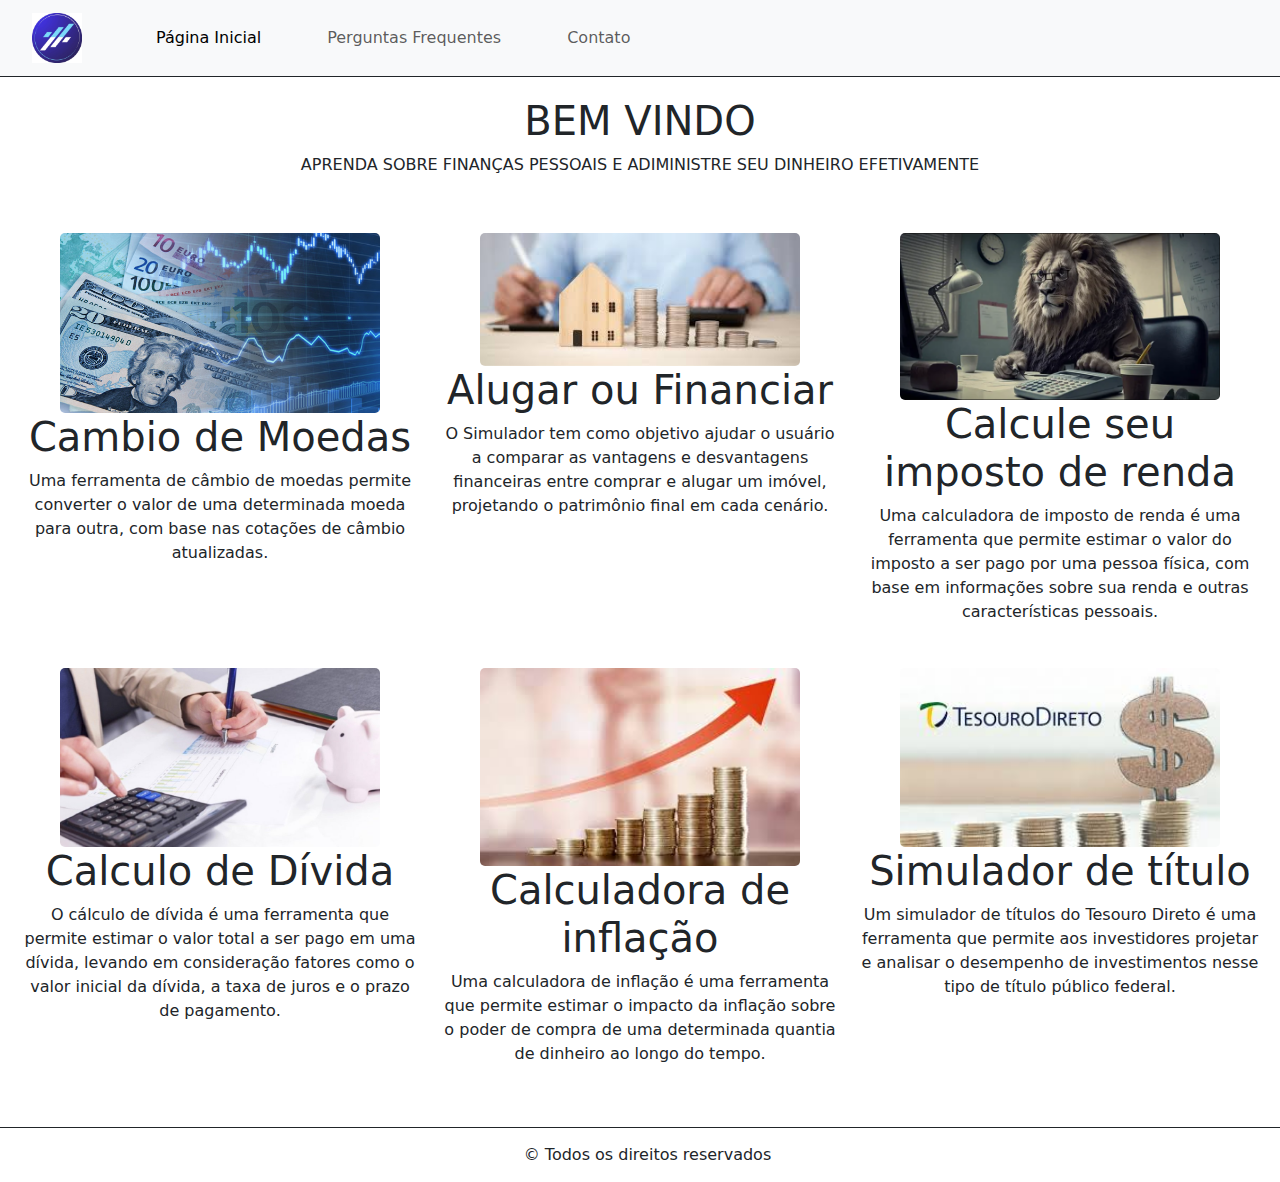
<file: index.html>
<!DOCTYPE html>
<html lang="pt-BR">
<head>
    <meta charset="UTF-8">
    <meta name="viewport" content="width=device-width, initial-scale=1.0">
    <title>Capital Certo</title>
    <link rel="stylesheet" href="/codigo/Index/index.css">
    <link href="https://cdn.jsdelivr.net/npm/bootstrap@5.3.3/dist/css/bootstrap.min.css" rel="stylesheet"
    integrity="sha384-QWTKZyjpPEjISv5WaRU9OFeRpok6YctnYmDr5pNlyT2bRjXh0JMhjY6hW+ALEwIH" crossorigin="anonymous">
  <script src="https://cdn.jsdelivr.net/npm/bootstrap@5.3.3/dist/js/bootstrap.bundle.min.js"
    integrity="sha384-YvpcrYf0tY3lHB60NNkmXc5s9fDVZLESaAA55NDzOxhy9GkcIdslK1eN7N6jIeHz"
    crossorigin="anonymous"></script>
</head>
<body>
    <header>
        <nav class="navbar navbar-expand-lg navbar-light bg-light bb-1">
          <div class="container-fluid">
            <a class="navbar-brand" href="/codigo/Index/index.html"><img src="/codigo/calculadoraTitulo/logo.png" alt="Capital certo"></a>
            <button class="navbar-toggler" type="button" data-bs-toggle="collapse" data-bs-target="#navbarNav"
              aria-controls="navbarNav" aria-expanded="false" aria-label="Toggle navigation">
              <span class="navbar-toggler-icon"></span>
            </button>
            <div class="collapse navbar-collapse" id="navbarNav">
              <ul class="navbar-nav">
                <li class="nav-item">
                  <a class="nav-link active" aria-current="page" href="#">Página Inicial</a>
                </li>
                <li class="nav-item">
                  <a class="nav-link" href="#">Perguntas Frequentes</a>
                </li>
                <li class="nav-item">
                  <a class="nav-link" href="#">Contato</a>
                </li>
              </ul>
            </div>
          </div>
        </nav>
      </header>
    <main>
        <section class="intro">
            <h1>BEM VINDO</h1>
            <p>APRENDA SOBRE FINANÇAS PESSOAIS E ADIMINISTRE SEU DINHEIRO EFETIVAMENTE</p>
        </section>
        <section class="content-grid">
            <div class="grid-item">
                <a href="/codigo/Cambio/cambio.html">
                    <img src="/codigo/Index/cambio.jpg" alt="Descrição da imagem 1">
                    <h1>Cambio de Moedas</h1>
                    <p>Uma ferramenta de câmbio de moedas permite converter o valor de uma determinada moeda para outra, com base nas cotações de câmbio atualizadas.</p>
                </a>
            </div>
            <div class="grid-item">
                <a href="/codigo/AlugarxCompar/alugaroucomprar.html">
                    <img src="/codigo/Index/alugarxfinanciar.jpeg" alt="Descrição da imagem 2">
                    <h1>Alugar ou Financiar</h1>
                    <p>O Simulador tem como objetivo ajudar o usuário a comparar as vantagens e desvantagens financeiras entre comprar e alugar um imóvel, projetando o patrimônio final em cada cenário.</p>
                </a>
            </div>
            <div class="grid-item">
                <a href="/codigo/Imposto de Renda/ImpostoDeRenda.html">
                    <img src="/codigo/Index/imposto.png" alt="Descrição da imagem 3">
                    <h1>Calcule seu imposto de renda</h1>
                    <p>Uma calculadora de imposto de renda é uma ferramenta que permite estimar o valor do imposto a ser pago por uma pessoa física, com base em informações sobre sua renda e outras características pessoais.</p>
                </a>
            </div>
            <div class="grid-item">
                <a href="/codigo/Calculadora de Dívidas/calculadoraDividas.html">
                    <img src="/codigo/Index/divida.jpg" alt="Descrição da imagem 4">
                    <h1>Calculo de Dívida</h1>
                    <p>O cálculo de dívida é uma ferramenta que permite estimar o valor total a ser pago em uma dívida, levando em consideração fatores como o valor inicial da dívida, a taxa de juros e o prazo de pagamento.</p>
                </a>
            </div>
            <div class="grid-item">
                <a href="/codigo/inflacao/inflacao.html">
                    <img src="/codigo/Index/inflacao.jpeg" alt="Descrição da imagem 5">
                    <h1>Calculadora de inflação</h1>
                    <p>Uma calculadora de inflação é uma ferramenta que permite estimar o impacto da inflação sobre o poder de compra de uma determinada quantia de dinheiro ao longo do tempo.</p>

                </a>
            </div>
            <div class="grid-item">
                <a href="/codigo/calculadoraTitulo/calculadoraTitulo.html">
                    <img src="/codigo/Index/titulo.jpeg" alt="Descrição da imagem 6">
                    <h1>Simulador de título</h1>
                    <p>Um simulador de títulos do Tesouro Direto é uma ferramenta que permite aos investidores projetar e analisar o desempenho de investimentos nesse tipo de título público federal.</p>
                </a>
            </div>
        </section>
    </main>
    <footer>
        <div class="footer-container">
            <a href="#"></a>
            <a>&copy Todos os direitos reservados</a>
            <a href="#" class=""><span></span></a>
        </div>
    </footer>
</body>
</html>
</file>
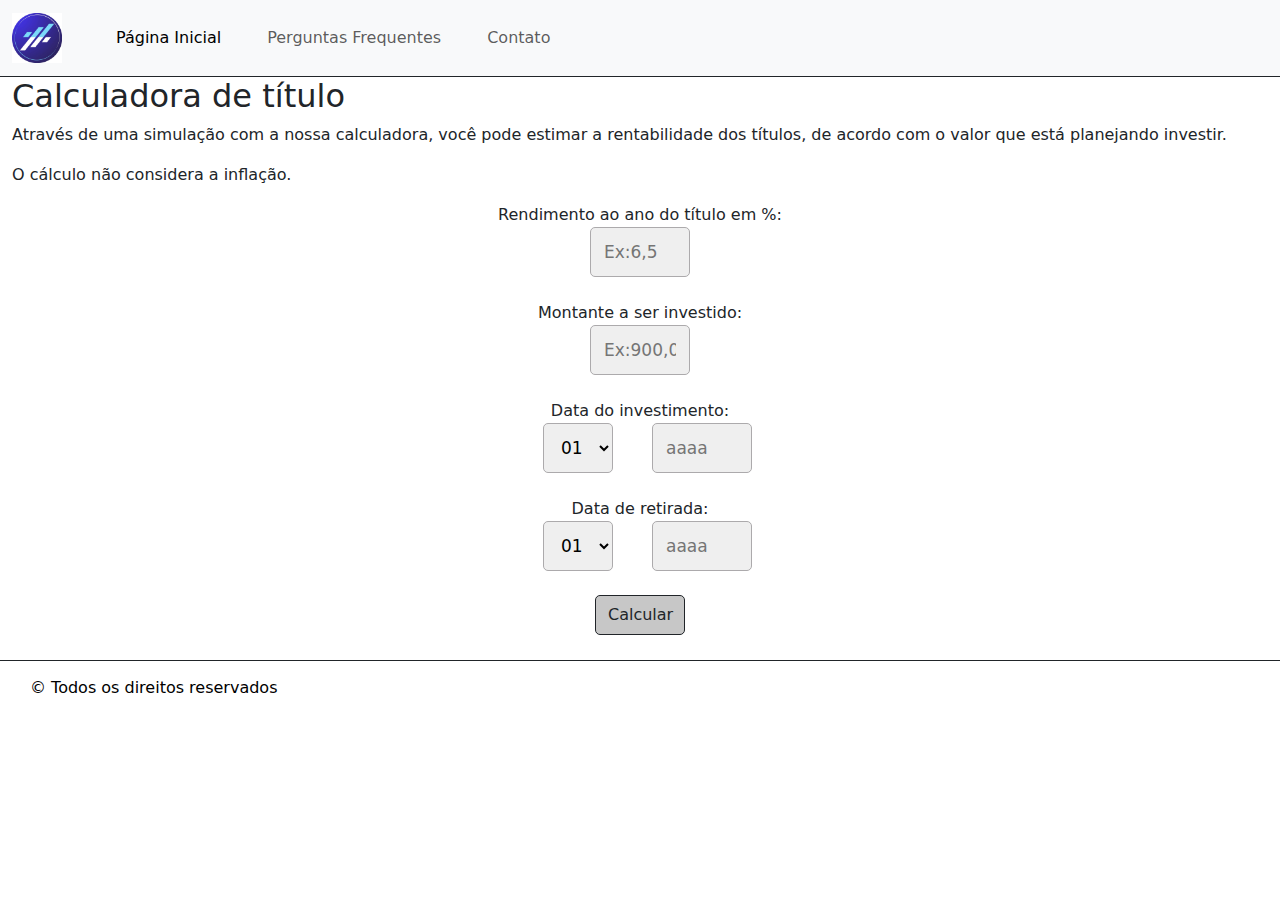
<file: codigo/calculadoraTitulo/calculadoraTitulo.html>
<!DOCTYPE html>
<html>

<head>
  <meta charset="utf-8">
  <meta name="viewport" content="width=device-width">
  <title>Calculadora de título</title>
  <link href="calculadoraTitulo.css" rel="stylesheet" type="text/css" />
  <link href="https://cdn.jsdelivr.net/npm/bootstrap@5.3.3/dist/css/bootstrap.min.css" rel="stylesheet"
    integrity="sha384-QWTKZyjpPEjISv5WaRU9OFeRpok6YctnYmDr5pNlyT2bRjXh0JMhjY6hW+ALEwIH" crossorigin="anonymous">
  <script src="https://cdn.jsdelivr.net/npm/bootstrap@5.3.3/dist/js/bootstrap.bundle.min.js"
    integrity="sha384-YvpcrYf0tY3lHB60NNkmXc5s9fDVZLESaAA55NDzOxhy9GkcIdslK1eN7N6jIeHz"
    crossorigin="anonymous"></script>
</head>

<body>
  <header>
    <nav class="navbar navbar-expand-lg navbar-light bg-light bb-1">
      <div class="container-fluid">
        <a class="navbar-brand" href="#"><img src="logo.png" alt="Capital certo"></a>
        <button class="navbar-toggler" type="button" data-bs-toggle="collapse" data-bs-target="#navbarNav"
          aria-controls="navbarNav" aria-expanded="false" aria-label="Toggle navigation">
          <span class="navbar-toggler-icon"></span>
        </button>
        <div class="collapse navbar-collapse" id="navbarNav">
          <ul class="navbar-nav">
            <li class="nav-item">
              <a class="nav-link active" aria-current="page" href="/Index/index.html">Página Inicial</a>
            </li>
            <li class="nav-item">
              <a class="nav-link" href="#">Perguntas Frequentes</a>
            </li>
            <li class="nav-item">
              <a class="nav-link" href="#">Contato</a>
            </li>
          </ul>
        </div>
      </div>
    </nav>
  </header>
  <main>
    <div class="container-fluid">
      <div class="row">
        <div class="col">
          <h2>Calculadora de título </h2>
          <p>Através de uma simulação com a nossa calculadora, você pode estimar a rentabilidade dos títulos, de acordo com o valor que está planejando investir.</p>
          <p>O cálculo não considera a inflação.</p>
          <form id="formularioTitulo" class="form">
            <label for="rendimento">Rendimento ao ano do título em %:</label>
            <input required id="rendimento" type="text" class="input" pattern="([0-9]{1,3}.)*[0-9]{1,3}(,[0-9]{2})?" placeholder="Ex:6,5" /> <br>
            <label for="montante">Montante a ser investido:</label>
            <input required id="montante" type="text" class="input" pattern="([0-9]{1,3}.)*[0-9]{1,3}(,[0-9]{2})?" placeholder="Ex:900,00" /> <br>
            <label for="datainicio">Data do investimento:</label>
            <div class="row">
              <div class="col-sm-6 col-xs-12 datainicio mb-4">
                <select id="mesinicio" class="input">
                  <option value="01">01</option>
                  <option value="02">02</option>
                  <option value="03">03</option>
                  <option value="04">04</option>
                  <option value="05">05</option>
                  <option value="06">06</option>
                  <option value="07">07</option>
                  <option value="08">08</option>
                  <option value="09">09</option>
                  <option value="10">10</option>
                  <option value="11">11</option>
                  <option value="12">12</option>
                </select>
              </div>
              <div class="col-sm-6 col-xs-12">
                <input required id="anoinicio" type="text" pattern="[0-9]{4}" placeholder="aaaa" class="input" />
              </div>
            </div>
            
            <label for="dataRetirada">Data de retirada:</label>
            <div class="row">
              <div class="col-sm-6 col-xs-12 dataRetirada mb-4">
                <select id="mesRetirada" class="input">
                  <option value="01">01</option>
                  <option value="02">02</option>
                  <option value="03">03</option>
                  <option value="04">04</option>
                  <option value="05">05</option>
                  <option value="06">06</option>
                  <option value="07">07</option>
                  <option value="08">08</option>
                  <option value="09">09</option>
                  <option value="10">10</option>
                  <option value="11">11</option>
                  <option value="12">12</option>
                </select>
              </div>
              <div class="col-sm-6 col-xs-12">
                <input required id="anoRetirada" type="text" pattern="[0-9]{4}" placeholder="aaaa" class="input" />
              </div>
            </div>
            

            <button required id="bntCalcular" name="generate" class="btn">Calcular</button>

            <div id="tela">

            </div>

          </form>
        </div>
      </div>
    </div>
  </main>
  <footer >
    <div class="container-fluid" id="container-footer">
      <a href="#"> &copy Todos os direitos reservados</a>
    </div>
  </footer>
  <script src="calculadoraTitulo.js" ;></script>
</body>

</html>
</file>
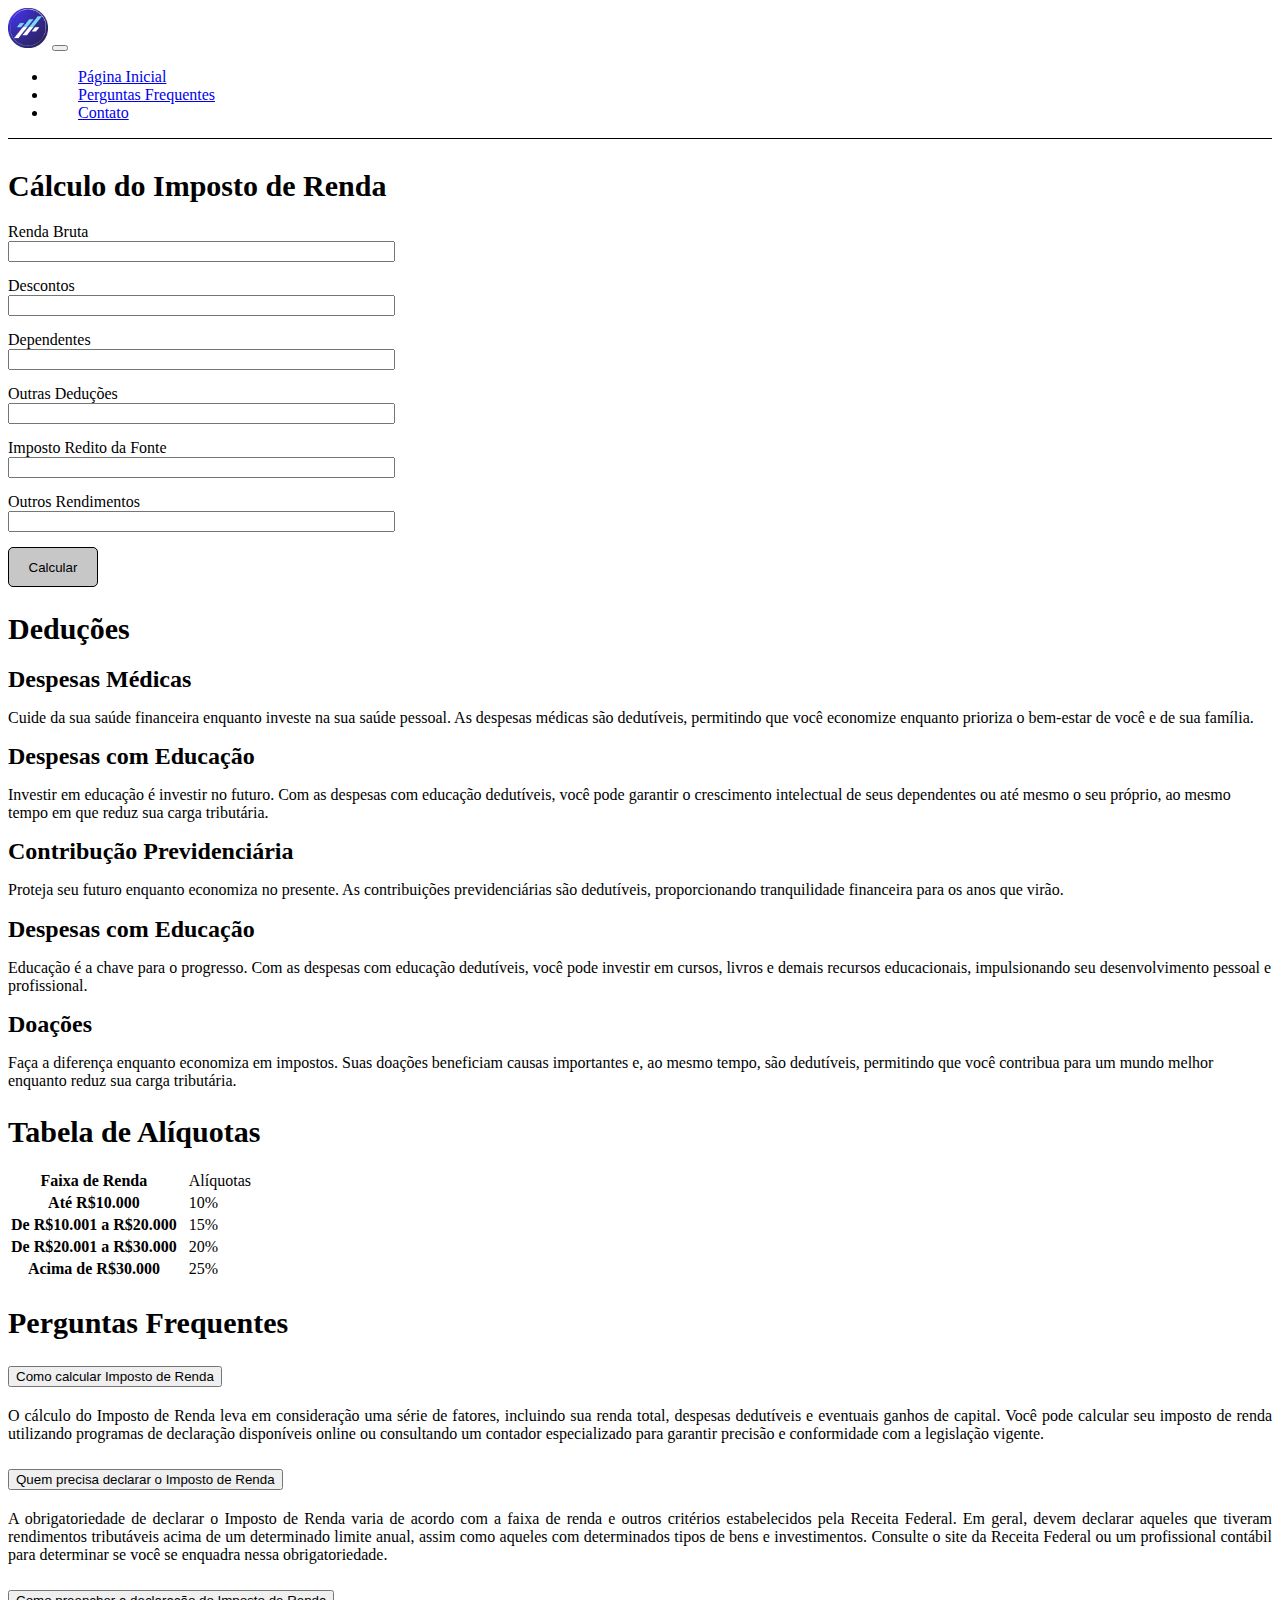
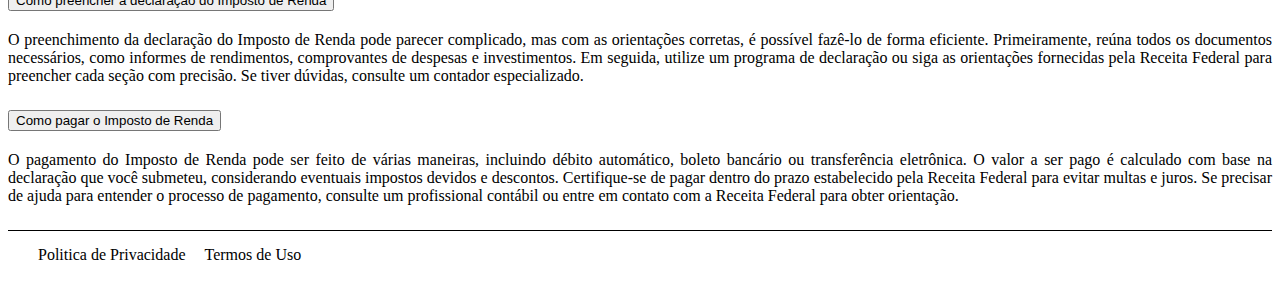
<file: codigo/Imposto de Renda/ImpostoDeRenda.html>
<!doctype html>
<html lang="pt-br">

<head>
  <title>Cálculo do Imposto de Renda</title>
  <!-- Required meta tags -->
  <meta charset="utf-8" />
  <meta name="viewport" content="width=device-width, initial-scale=1, shrink-to-fit=no" />

  <link rel="stylesheet" href="./ImpostoDeRenda.css">
  <link rel="shortcut icon" href="./logo-g7.png" type="image/x-icon">

  <!-- Bootstrap CSS v5.2.1 -->
  <link href="https://cdn.jsdelivr.net/npm/bootstrap@5.3.2/dist/css/bootstrap.min.css" rel="stylesheet"
    integrity="sha384-T3c6CoIi6uLrA9TneNEoa7RxnatzjcDSCmG1MXxSR1GAsXEV/Dwwykc2MPK8M2HN" crossorigin="anonymous" />
</head>

<body>
  <header>
    <nav class="navbar navbar-expand-lg navbar-light bg-light bb-1">
      <div class="container-fluid">
        <img src="./logo-g7.png" alt="logo-g7" width="40px" height="auto">
        <button class="navbar-toggler" type="button" data-bs-toggle="collapse" data-bs-target="#navbarNav"
          aria-controls="navbarNav" aria-expanded="false" aria-label="Toggle navigation">
          <span class="navbar-toggler-icon"></span>
        </button>
        <div class="collapse navbar-collapse" id="navbarNav">
          <ul class="navbar-nav">
            <li class="nav-item">
              <a class="nav-link active" aria-current="page" href="/Index/index.html">Página Inicial</a>
            </li>
            <li class="nav-item">
              <a class="nav-link" href="#container-perguntas">Perguntas Frequentes</a>
            </li>
            <li class="nav-item">
              <a class="nav-link" href="#">Contato</a>
            </li>
          </ul>
        </div>
      </div>
    </nav>
  </header>
  <main>
    <div class="container" id="container-inputs">
      <h1 class="title-section">Cálculo do Imposto de Renda</h1>

      <label for="rendaBruta">Renda Bruta</label>
      <input type="text" id="rendaBruta" name="rendaBruta" required>
      <label for="descontos">Descontos</label>
      <input type="text" id="descontos" name="descontos" required>
      <label for="dependentes">Dependentes</label>
      <input type="text" id="dependentes" name="dependentes" required>
      <label for="outrasDeducoes">Outras Deduções</label>
      <input type="text" id="outrasDeducoes" name="outrasDeducoes" required>
      <label for="impostoRetido">Imposto Redito da Fonte</label>
      <input type="text" id="impostoRetido" name="impostoRetido" required>
      <label for="outrosRendimentos">Outros Rendimentos</label>
      <input type="text" id="outrosRendimentos" name="outrosRendimentos" required>

      <button onclick="calcularImposto()" class="button">Calcular</button>

      <div id="resultado"></div>
      <div id="error"></div>

    </div>

    <div class="container">
      <h1 class="title-section">Deduções</h1>
      <div class="row">
        <div class="col-sm-12 col-md-6">
          <h1 class="text-title">Despesas Médicas</h1>
          <p class="text-body">Cuide da sua saúde financeira enquanto investe na sua saúde pessoal. As despesas médicas
            são dedutíveis, permitindo que você economize enquanto prioriza o bem-estar de você e de sua família.</p>
        </div>
        <div class="col-sm-12 col-md-6  ">
          <h1 class="text-title">Despesas com Educação</h1>
          <p class="text-body">Investir em educação é investir no futuro. Com as despesas com educação dedutíveis, você
            pode garantir o crescimento intelectual de seus dependentes ou até mesmo o seu próprio, ao mesmo tempo em
            que reduz sua carga tributária.</p>
        </div>
        <div class="col-sm-12 col-md-6  ">
          <h1 class="text-title">Contribução Previdenciária</h1>
          <p class="text-body"> Proteja seu futuro enquanto economiza no presente. As contribuições previdenciárias são
            dedutíveis, proporcionando tranquilidade financeira para os anos que virão.</p>
        </div>
        <div class="col-sm-12 col-md-6  ">
          <h1 class="text-title">Despesas com Educação</h1>
          <p class="text-body">Educação é a chave para o progresso. Com as despesas com educação dedutíveis, você pode
            investir em cursos, livros e demais recursos educacionais, impulsionando seu desenvolvimento pessoal e
            profissional.</p>
        </div>
        <div class="col-sm-12 col-md-6  ">
          <h1 class="text-title">Doações</h1>
          <p class="text-body">Faça a diferença enquanto economiza em impostos. Suas doações beneficiam causas
            importantes e, ao mesmo tempo, são dedutíveis, permitindo que você contribua para um mundo melhor enquanto
            reduz sua carga tributária.</p>
        </div>
      </div>
    </div>

    <div class="container">
      <h1 class="title-section">Tabela de Alíquotas</h1>
      <table class="table">
        <tbody>
          <tr>
            <th scope="row">Faixa de Renda</th>
            <td></td>
            <td></td>
            <td>Alíquotas</td>
          </tr>
          <tr>
            <th scope="row">Até R$10.000</th>
            <td></td>
            <td></td>
            <td>10%</td>
          </tr>
          <tr>
            <th scope="row">De R$10.001 a R$20.000</th>
            <td></td>
            <td></td>
            <td>15%</td>
          </tr>
          <tr>
            <th scope="row">De R$20.001 a R$30.000</th>
            <td></td>
            <td></td>
            <td>20%</td>
          </tr>
          <tr>
            <th scope="row">Acima de R$30.000</th>
            <td></td>
            <td></td>
            <td>25%</td>
          </tr>

        </tbody>
      </table>
    </div>

    <div class="container" id="container-perguntas">
      <h1 class="title-section">Perguntas Frequentes</h1>
      <div class="accordion accordion-flush" id="accordionFlushExample">
        <div class="accordion-item">

          <h2 class="accordion-header" id="flush-headingOne">
            <button class="accordion-button collapsed" type="button" data-bs-toggle="collapse"
              data-bs-target="#flush-collapseOne" aria-expanded="false" aria-controls="flush-collapseOne">
              Como calcular Imposto de Renda
            </button>
          </h2>
          <div id="flush-collapseOne" class="accordion-collapse collapse" aria-labelledby="flush-headingOne"
            data-bs-parent="#accordionFlushExample">
            <div class="accordion-body">
              O cálculo do Imposto de Renda leva em consideração uma série de fatores, incluindo sua renda total,
              despesas dedutíveis e eventuais ganhos de capital. Você pode calcular seu imposto de renda utilizando
              programas de declaração disponíveis online ou consultando um contador especializado para garantir precisão
              e conformidade com a legislação vigente.
            </div>
          </div>
        </div>

        <div class="accordion-item">
          <h2 class="accordion-header" id="flush-headingTwo">
            <button class="accordion-button collapsed" type="button" data-bs-toggle="collapse"
              data-bs-target="#flush-collapseTwo" aria-expanded="false" aria-controls="flush-collapseTwo">
              Quem precisa declarar o Imposto de Renda
            </button>
          </h2>
          <div id="flush-collapseTwo" class="accordion-collapse collapse" aria-labelledby="flush-headingTwo"
            data-bs-parent="#accordionFlushExample">
            <div class="accordion-body">
              A obrigatoriedade de declarar o Imposto de Renda varia de acordo com a faixa de renda e outros critérios
              estabelecidos pela Receita Federal. Em geral, devem declarar aqueles que tiveram rendimentos tributáveis
              acima de um determinado limite anual, assim como aqueles com determinados tipos de bens e investimentos.
              Consulte o site da Receita Federal ou um profissional contábil para determinar se você se enquadra nessa
              obrigatoriedade.
            </div>
          </div>
        </div>

        <div class="accordion-item">
          <h2 class="accordion-header" id="flush-headingThree">
            <button class="accordion-button collapsed" type="button" data-bs-toggle="collapse"
              data-bs-target="#flush-collapseThree" aria-expanded="false" aria-controls="flush-collapseThree">
              Como preencher a declaração do Imposto de Renda
            </button>
          </h2>
          <div id="flush-collapseThree" class="accordion-collapse collapse" aria-labelledby="flush-headingThree"
            data-bs-parent="#accordionFlushExample">
            <div class="accordion-body">
              O preenchimento da declaração do Imposto de Renda pode parecer complicado, mas com as orientações
              corretas, é possível fazê-lo de forma eficiente. Primeiramente, reúna todos os documentos necessários,
              como informes de rendimentos, comprovantes de despesas e investimentos. Em seguida, utilize um programa de
              declaração ou siga as orientações fornecidas pela Receita Federal para preencher cada seção com precisão.
              Se tiver dúvidas, consulte um contador especializado.
            </div>
          </div>
        </div>

        <div class="accordion-item">
          <h2 class="accordion-header" id="flush-headingFour">
            <button class="accordion-button collapsed" type="button" data-bs-toggle="collapse"
              data-bs-target="#flush-collapseFour" aria-expanded="false" aria-controls="flush-collapseFour">
              Como pagar o Imposto de Renda
            </button>
          </h2>
          <div id="flush-collapseFour" class="accordion-collapse collapse" aria-labelledby="flush-headingFour"
            data-bs-parent="#accordionFlushExample">
            <div class="accordion-body">
              O pagamento do Imposto de Renda pode ser feito de várias maneiras, incluindo débito automático, boleto
              bancário ou transferência eletrônica. O valor a ser pago é calculado com base na declaração que você
              submeteu, considerando eventuais impostos devidos e descontos. Certifique-se de pagar dentro do prazo
              estabelecido pela Receita Federal para evitar multas e juros. Se precisar de ajuda para entender o
              processo de pagamento, consulte um profissional contábil ou entre em contato com a Receita Federal para
              obter orientação.
            </div>
          </div>
        </div>

      </div>
    </div>

    <!-- SEÇÃO DE CONTATO (NÃO USAR POR AGORA)
      <div class="container" id="container-contact">
      <h1>Informações de Contato</h1>
      <div class="container-contact">

        <div class="contact">
          <h6>Telefone</h6>
          <span>123-456-7890</span>
        </div>
        <div class="contact">
          <h6>Email</h6>
          <span>info@example.com</span>
        </div>
        <div class="contact">
          <h6>Endereço</h6>
          <span>123 Main St, City, State</span>
        </div>

      </div>
    </div> -->

  </main>
  <footer>
    <div class="container-fluid" id="container-footer">
      <a href="#">Politica de Privacidade</a>
      <a href="#">Termos de Uso</a>
    </div>
  </footer>
  <!-- Bootstrap JavaScript Libraries -->
  <script src="https://cdn.jsdelivr.net/npm/@popperjs/core@2.11.8/dist/umd/popper.min.js"
    integrity="sha384-I7E8VVD/ismYTF4hNIPjVp/Zjvgyol6VFvRkX/vR+Vc4jQkC+hVqc2pM8ODewa9r"
    crossorigin="anonymous"></script>

  <script src="https://cdn.jsdelivr.net/npm/bootstrap@5.3.2/dist/js/bootstrap.min.js"
    integrity="sha384-BBtl+eGJRgqQAUMxJ7pMwbEyER4l1g+O15P+16Ep7Q9Q+zqX6gSbd85u4mG4QzX+"
    crossorigin="anonymous"></script>
</body>

<script src="./ImpostoDeRenda.js"></script>

</html>
</file>
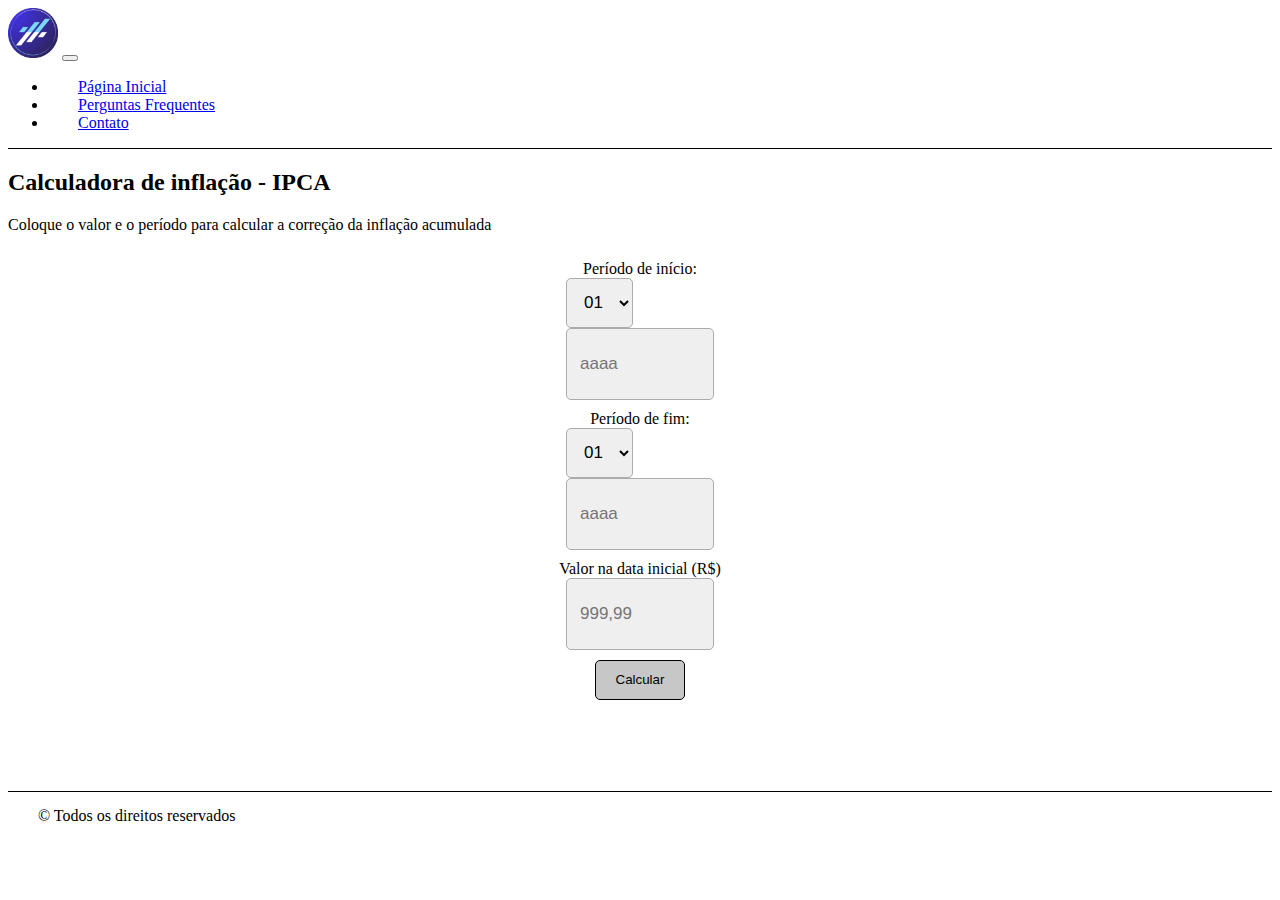
<file: codigo/inflacao/inflacao.html>
<!DOCTYPE html>
<html lang="en">

<head>
  <meta charset="UTF-8" />
  <meta http-equiv="X-UA-Compatible" content="IE=edge" />
  <meta name="viewport" content="width=device-width, initial-scale=1.0" />
  <link rel="stylesheet" href="inflacao.css" />
  <link href="https://cdn.jsdelivr.net/npm/bootstrap@5.3.2/dist/css/bootstrap.min.css" rel="stylesheet"
    integrity="sha384-T3c6CoIi6uLrA9TneNEoa7RxnatzjcDSCmG1MXxSR1GAsXEV/Dwwykc2MPK8M2HN" crossorigin="anonymous" />
  <title>Inflação</title>
</head>

<body>
  <header>
    <nav class="navbar navbar-expand-lg navbar-light bg-light bb-1">
      <div class="container-fluid">
        <a class="navbar-brand" href="#"><img src="logo.png" alt="Capital certo"></a>
        <button class="navbar-toggler" type="button" data-bs-toggle="collapse" data-bs-target="#navbarNav"
          aria-controls="navbarNav" aria-expanded="false" aria-label="Toggle navigation">
          <span class="navbar-toggler-icon"></span>
        </button>
        <div class="collapse navbar-collapse" id="navbarNav">
          <ul class="navbar-nav">
            <li class="nav-item">
              <a class="nav-link active" aria-current="page" href="/Index/index.html">Página Inicial</a>
            </li>
            <li class="nav-item">
              <a class="nav-link" href="#">Perguntas Frequentes</a>
            </li>
            <li class="nav-item">
              <a class="nav-link" href="#">Contato</a>
            </li>
          </ul>
        </div>
      </div>
    </nav>
  </header>
  <main>
  <div class="container mt-3 mx-2-auto">
    <h2>Calculadora de inflação - IPCA</h2>
    <P>Coloque o valor e o período para calcular a correção da inflação acumulada</P>
    <div class="row ">
        <div class="col-md-12">
          <form id="formulario-calc-ipca" onsubmit="return false;" class="form">
            <div class="row">
              <div class="col-md-12 col-xs-12 mt-3 text-center">
                <div id="dateStartField" class=" data-field">  
                  
                  <label for="dateStart" class="field-label">Período de início:</label>
                  <div class="row">
                  <div class="col-sm-6 col-xs-12">
                  
                    <select id="mesStart" placeholder="mm" class="input date-input mt-2">
                      <option value="12">01</option>
                      <option value="01">02</option>
                      <option value="02">03</option>
                      <option value="03">04</option>
                      <option value="04">05</option>
                      <option value="05">06</option>
                      <option value="06">07</option>
                      <option value="07">08</option>
                      <option value="08">09</option>
                      <option value="19">10</option>
                      <option value="10">11</option>
                      <option value="11">12</option>
                    </select>
                  </div>
                  <div class="col-sm-6 col-xs-12">
                    <input required id="anoStart" type="text" pattern="[0-9]{4}" placeholder="aaaa"
                    class="input date-input mt-2" />
                  </div>
                    <span class="field-validation">
                      <span class="validation-message"></span>
                    </span>
                  
                </div>
                </div>
              </div>
              <div class="col-md-12 col-xs-12 mt-3 text-center">
                <div id="dateEndField" class=" data-field">
                  <label for="dateEnd" class="field-label">Período de fim:</label>
                  <div class="row">
                    <div class="col-sm-6 col-xs-12">
                    <select id="mesEnd"  class="input date-input mt-2">
                      <option value="01">01</option>
                      <option value="02">02</option>
                      <option value="03">03</option>
                      <option value="04">04</option>
                      <option value="05">05</option>
                      <option value="06">06</option>
                      <option value="07">07</option>
                      <option value="08">08</option>
                      <option value="09">09</option>
                      <option value="10">10</option>
                      <option value="11">11</option>
                      <option value="12">12</option>
                    </select>
                  </div>
                  <div class="col-sm-6 col-xs-12">
                    <input required id="anoEnd" type="text" pattern="[0-9]{4}" placeholder="aaaa"
                    class="input date-input mt-2" />
                  </div>
                  <span class="field-validation">
                    <span class="validation-message"></span>
                  </span>
                </div>
                </div>
              </div>
              <div class="col-md-12 col-xs-12 mt-3 text-center">
                <div id="valueField" class=" data-field">
                  <label for="value" class="field-label">Valor na data inicial (<span id="valueCurrency">R$</span>)
                  </label>
                  <input required id="value" type="text" pattern="([0-9]{1,3}.)*[0-9]{1,3}(,[0-9]{2})?"
                    placeholder="999,99" class="input number-input" />
                </div>
              </div>
              <div class="col-md-12 col-xs-12 mt-4 text-center">
                <div class=" data-field arrow">
                  <button required id="bntCalcular" name="generate" class="btn ">Calcular</button>
                </div>
              </div>
              <div class="col-md-12 col-xs-12 mt-4 text-center">
                <div id="tela" class="data-field">
                  
                </div>
              </div>
            </div>
          </form>
        </div>
    </div>
  </div>
</main>
  <footer>
    <div class="container-fluid" id="container-footer">
      <a href="#"> &copy Todos os direitos reservados</a>
    </div>
  </footer>
  <script src="inflacao.js" ;></script>

  <script src="https://cdn.jsdelivr.net/npm/bootstrap@5.3.3/dist/js/bootstrap.bundle.min.js" integrity="sha384-YvpcrYf0tY3lHB60NNkmXc5s9fDVZLESaAA55NDzOxhy9GkcIdslK1eN7N6jIeHz" crossorigin="anonymous"></script>
</body>

</html>
</file>
<file: codigo/Index/index.css>
* {
    margin: 0;
    padding: 0;
    box-sizing: border-box;
}

.navbar-brand img {
    width: 50px;
}

body {
    font-family: Arial, sans-serif;
}


.navbar {
    border-bottom: 1px solid;
}

.nav-item {
    padding-left: 30px;
}



nav a {
    margin-left: 20px;
    text-decoration: none;
    color: #333;
}

.intro {
    padding: 20px;
    text-align: center;
}

.highlight {
    width: 100%;
    height: 200px;
    background-color: #eaeaea;
    margin-top: 20px;
}

.content-grid {
    display: grid;
    grid-template-columns: repeat(auto-fit, minmax(300px, 1fr));
    gap: 20px;
    padding: 20px;
    grid-template-columns: repeat(3, 1fr);
    grid-template-rows: repeat(2, 1fr);
}

@media (max-width: 768px) {
    .content-grid {

        grid-template-columns: 1fr;
        grid-template-rows: repeat(6, auto);
        
    }
}


.grid-item {
    text-align: center;
}

.grid-item a {
    text-decoration: none;
    color: inherit;
}

.grid-item img {
    width: 80%;
    height: auto;
    max-height: 200px;
    object-fit: cover;
    border-radius: 5px;
}


.footer-container {
    
    margin-top: 25px;
    padding: 15px;
    border-top: 1px solid;
    display: flex;
    justify-content: space-between;
    align-items: center;
}

.footer-container a {
    text-decoration: none;
    padding-left: 15px;
    color: black;
}
</file>
<file: codigo/calculadoraTitulo/calculadoraTitulo.css>
html {
    height: 100%;
    width: 100%;
  }

  .navbar {
    border-bottom: 1px solid;
  }
  
  
  
  .nav-item {
    padding-left: 30px;
  }
  
  #bntCalcular{
    background-color: rgb(199, 199, 199);
    border: 1px solid;
    border-radius: 5px;
    width: 90px;
    height: 40px;
  }
  
  .form {
      display: flex;
      flex-direction: column;
      align-items: center;
  }
    
    
  .form .input {
      background-color: #EFEFEF;
      border-color: #ACAAAC;
      border-style: solid;
      border-width: 1px;
      min-height: 50px;
      border-radius: 5px;
      font-size: 17px;
      padding: 10px 13px;
      max-width: 100px;
  }
    
  
  #container-footer {
    margin-top: 25px;
    padding: 15px;
    border-top: 1px solid;
  }
  
  #container-footer > a {
      text-decoration: none;
      padding-left: 15px;
      color: black;
  }
  
  img{
    width: 50px;
  }
</file>
<file: codigo/Imposto de Renda/ImpostoDeRenda.css>
.container {
    margin-top: 25px;
}

.navbar {
    border-bottom: 1px solid;
}

.nav-item {
    padding-left: 30px;
}

#container-inputs {
    margin-top: 30px;
    width: 30%;
}

#container-inputs > input {
    width: 100%;
    margin-bottom: 15px;
}

.col {
    margin: 0 15px;
    text-align: justify;
}

.container-contact {
    display: flex;
    justify-content: space-around;
}

.title-section {
    font-size: 30px;
}

.text-title {
    font-size: 24px;
}

.accordion-body {
    text-align: justify;
}

.button {
    background-color: rgb(199, 199, 199);
    border: 1px solid;
    border-radius: 5px;
    width: 90px;
    height: 40px;
}

#container-footer {
    margin-top: 25px;
    padding: 15px;
    border-top: 1px solid;
}

#container-footer > a {
    text-decoration: none;
    padding-left: 15px;
    color: black;
}

@media screen and (max-width: 991px) {
    #container-inputs {
        margin-top: 30px;
        width: 50%;
    }
}

@media screen and (max-width: 575px) {
    #container-inputs {
        margin-top: 30px;
        width: 70%;
    }
}
</file>
<file: codigo/inflacao/inflacao.css>
.navbar {
  border-bottom: 1px solid;
}



.nav-item {
  padding-left: 30px;
}

#bntCalcular{
  background-color: rgb(199, 199, 199);
  border: 1px solid;
  border-radius: 5px;
  width: 90px;
  height: 40px;
}

.form {
    display: flex;
    flex-direction: column;
    align-items: center;
}
  
.form .data-field {
    width: 100%;
    min-height: 3em;
    margin-top: 10px;
  
  
    display: flex;
    flex-direction: column;
    align-items: center;
}
  
.form .input {
    background-color: #EFEFEF;
    border-color: #ACAAAC;
    border-style: solid;
    border-width: 1px;
    min-height: 50px;
    border-radius: 5px;
    font-size: 17px;
    padding: 10px 13px;
    max-width: 120px;
}
  

#container-footer {
  margin-top: 25px;
  padding: 15px;
  border-top: 1px solid;
}

#container-footer > a {
    text-decoration: none;
    padding-left: 15px;
    color: black;
}

img{
  width: 50px;
}
</file>
